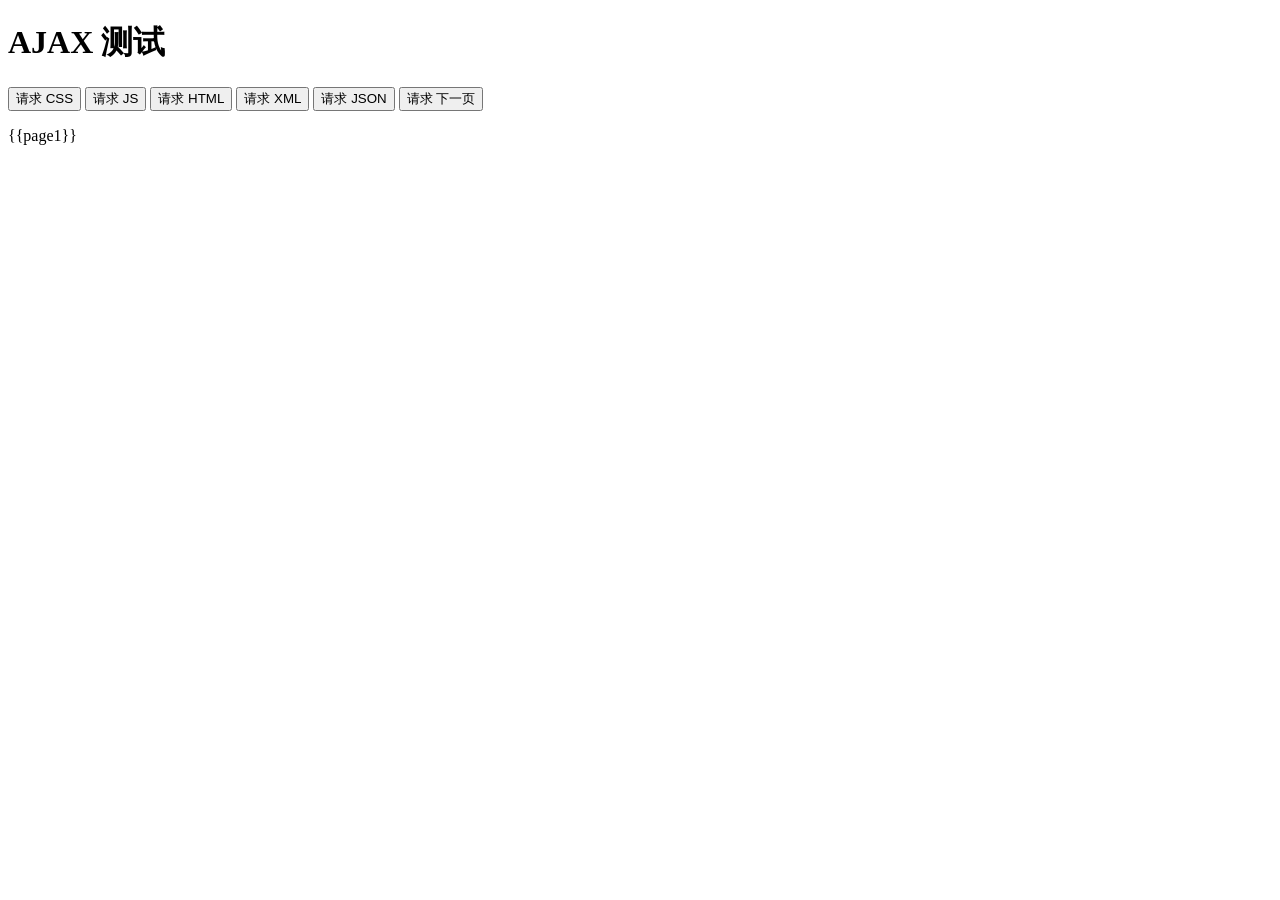
<file: public/index.html>
<!doctype html>
<html lang="en">

<head>
    <meta charset="UTF-8">
    <meta name="viewport"
        content="width=device-width, user-scalable=no, initial-scale=1.0, maximum-scale=1.0, minimum-scale=1.0">
    <meta http-equiv="X-UA-Compatible" content="ie=edge">
    <title>AJAX </title>
    <!---<link rel="stylesheet" href=".style.css">--->
</head>

<body>
    <h1>AJAX 测试 <span id="myName"></span></h1>
    <p>
        <button id="getCSS">请求 CSS</button>
        <button id="getJS">请求 JS</button>
        <button id="getHTML">请求 HTML</button>
        <button id="getXML">请求 XML</button>
        <button id="getJSON">请求 JSON</button>
        <button id="getpage">请求 下一页</button>

    </p>

    <div>
        <!--// 第一页可以直接替换-->
        {{page1}}

    </div>
    <script src="main.js"></script>
</body>

</html>
</file>
